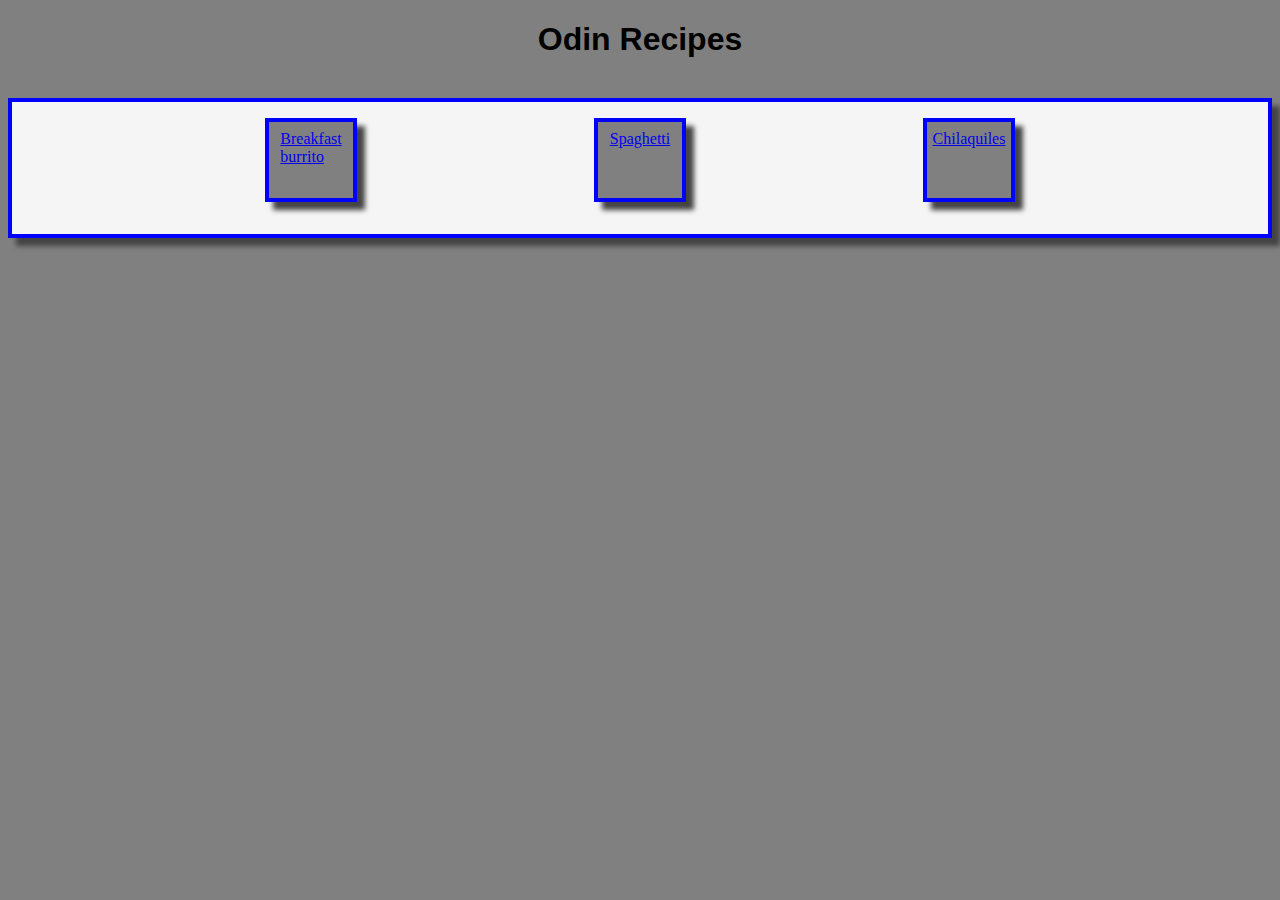
<file: index.html>
<!DOCTYPE html>
<html lang="en">
<head>
    <link rel="stylesheet" href="style.css">
    <meta charset="utf-8">
    <meta name="viewport" content="width=device-width" />
    <title>Odin Recipes</title>
</head> 
    <body>
        <h1>Odin Recipes</h1>
        <br>
        <div class="container">
         <div class="item"><a href="recipes/breakfastburritos.html">Breakfast burrito</a></div>
         <div class="item"><a href="recipes/spaghetti.html">Spaghetti</a></div>
         <div class="item"><a href="recipes/chilaquiles.html">Chilaquiles</a></div>
        </div>
    </body>
</html>
</file>
<file: style.css>
body {
    background-color: grey;
}

h1 { 
    color: #000000;
    font-family: 'Gill Sans', 'Gill Sans MT', Calibri, 'Trebuchet MS', sans-serif;
    text-align: center;
}
 div {
    border-color: blueviolet;
    background-color: whitesmoke;
    border: 1px solid #333;
    box-shadow: 8px 8px 5px #444;
    padding: 8px 12px;
} 
.container {
    height: 100px;
    padding: 16px;
    background: whitesmoke;
    border: 4px solid blue;
    display: flex;
    justify-content: space-evenly;
  }
  .item {
    width: 60px;
    height: 60px;
    border: 4px solid blue;
    background: grey;
    display: flex;
    justify-content: center;
    flex: 0;
  }
</file>
